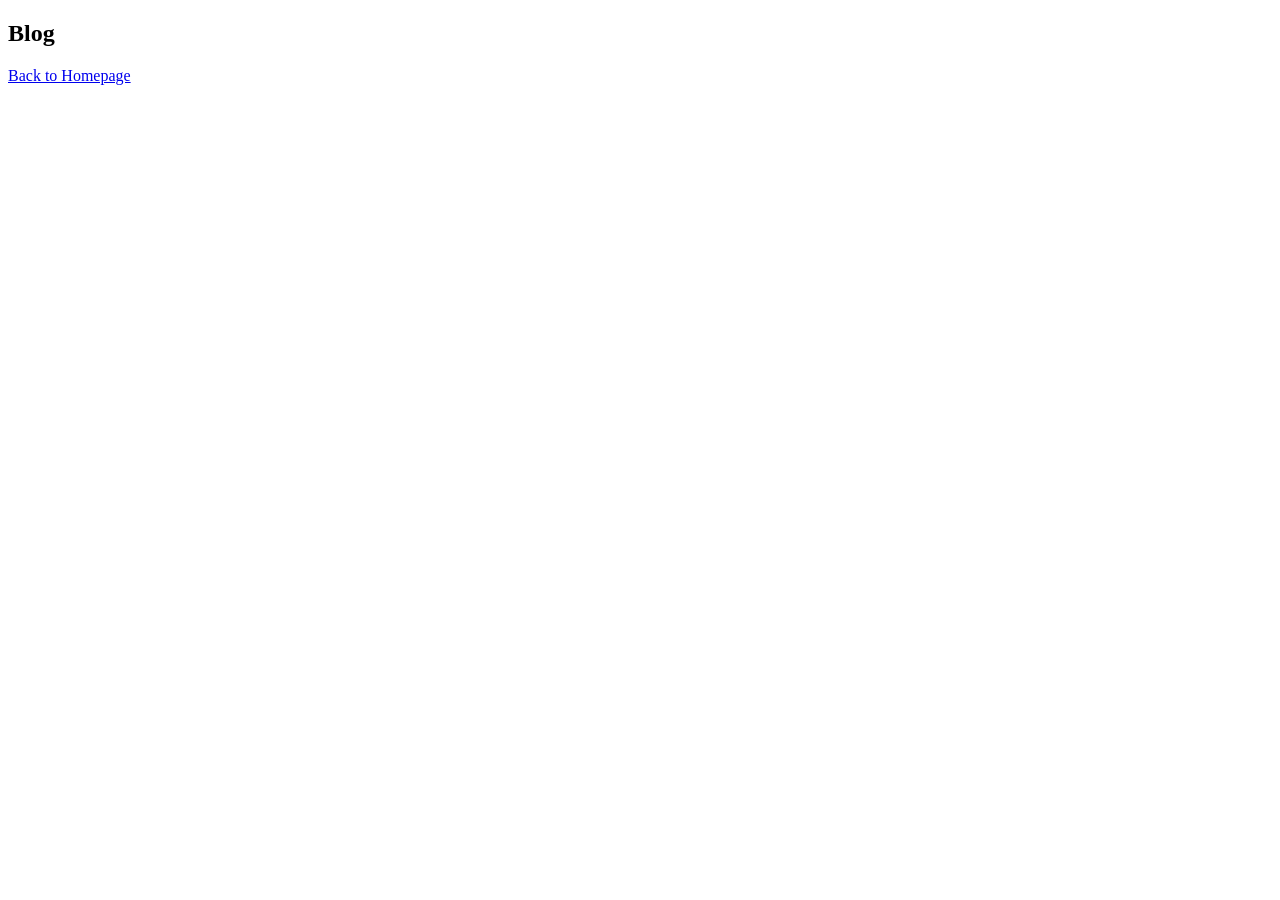
<file: blog.html>
<!DOCTYPE html>
<html lang="en">
  <head>
    <meta charset="UTF-8" />
    <meta name="viewport" content="width=device-width, initial-scale=1.0" />
    <title>Blog</title>
  </head>
  <body>
    <h2>Blog</h2>

    <a href="index.html">Back to Homepage</a>
  </body>
</html>
</file>
